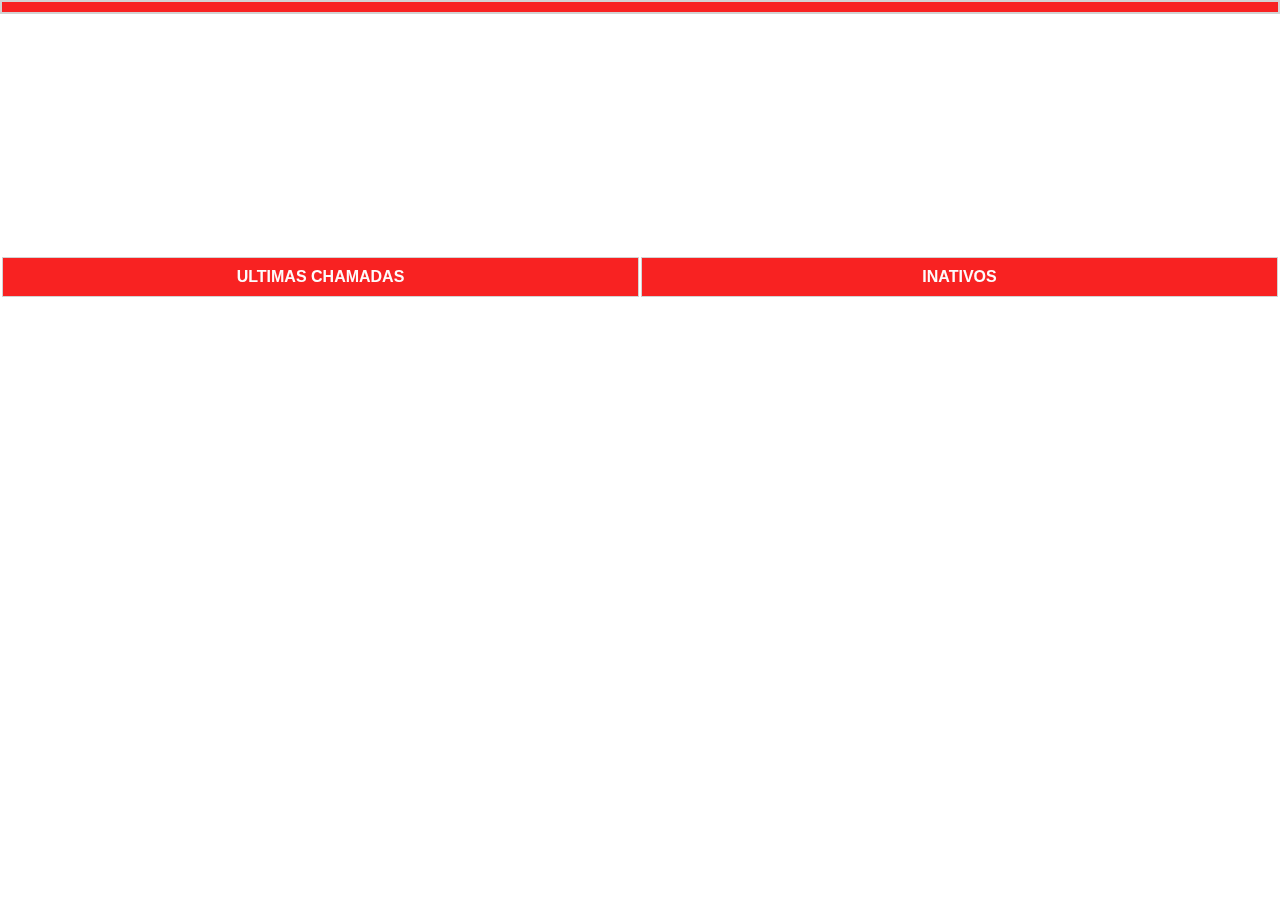
<file: mkdata.html>
<!DOCTYPE html>
<html lang="en">

<head>
    <meta charset="UTF-8">
    <meta name="viewport" content="width=device-width, initial-scale=1.0">
    <meta http-equiv="X-UA-Compatible" content="ie=edge">
 
    <title>Painel de Senhas(CASA CAURN)</title>

    <style>
        body {
            font-family: Arial, Helvetica, sans-serif
        }
    </style>

</head>
<header>
    <audio id="som" autoplay>	  
        <source src="alert.mp3" type="audio/mp3">	  
      </audio>
      <table style="position: fixed; top: 255px; left: 0; right: 0; width: 100%;">
          <tr style="vertical-align:top;">
              <td style="width: 50%; border: solid #d3d3d3 1px; background-color: #f82222; text-align: center; padding: 10px;">
                  <strong style="color: #fdfbfb ;">ULTIMAS CHAMADAS</strong>
              </td>
              <td style="width: 50%; border: solid #d3d3d3 1px; background-color: #f82222; text-align: center; padding: 10px;">
                  <strong style="color: #fdfbfb;">INATIVOS</strong>
              </td>
          </tr>
      </table>
      <table style="position: fixed; top: 300px; left: 0; right: 0; width: 100%;">            
          <tr style="vertical-align:top;">
              <td style="width: 50%;">
                  <table style="width: 100%; font-size: 50px;" id="tableUltimos">
                     
                  </table>
              </td>
              <td style="width: 50%;">
                  <table style="width: 100%; font-size: 50px;" id="tableInativos">
                      
                  </table>
              </td>
          </tr>            
      </table> 		
</header>
<body>	
	
    <div id="divVisor"
        style="position: fixed; top: 0; left: 0; right: 0; border: solid #d3d3d3 2px; text-align: center; font-size: 30px; padding: 5px; background-color: #f82222">
    </div>
    <div id="divTabelaSenhaNome">

    </div>
    
    <script>        

        var url;// = "https://mkhomologa.caurn.com.br/mksaude/ws/";
        //var url = "http://152.250.244.237:8410/mksaude/ws/";

        var countChamada = 0;
        var som = document.getElementById("som");	
        var idConsultorio;
        var idVisor;
		var bxSenha;
        var aSenhasChamar = [];
        var aUltimosChamados = [];
		var aBaixar = [];
        var objChamar = {};   
        var objConsultorio = {};

        var tabelaChamadaSenha = 
            '<table style="position: fixed; top: 45px; left: 0; right: 0; height: 210px;  width: 100%;">'+
                '<tr>'+
                    '<td style="width: 350px; font-size: 100px; text-align: center; padding: 5px;" id="cellSenha">'+
                    '</td>'+
                    '<td style="font-size: 100px; padding: 5px;" id="cellSala">'+                        
                    '</td>'+
                '</tr>'+
            '</table>';
        var tabelaChamadaNome = 
            '<table style="position: fixed; top: 45px; left: 0; right: 0; height: 200px;  width: 100%;">'+
                '<tr>'+
                    '<td style="font-size: 50px; padding: 5px; width: 100%; height: 90px;" id="cellNome">'+
                    '</td>'+                    
                '</tr>'+
                '<tr>'+
                    '<td style="font-size: 50px; padding: 5px; width: 100%; height: 90px;" id="cellSala2">'+
                    '</td>'+                    
                '</tr>'+
            '</table>';

        inicializar();        

        function inicializar() {
            som.load();						
			som.muted = false;
					
            idConsultorio = getParameterByName('consid');
            idVisor = getParameterByName('visid');
			bxSenha = getParameterByName('bxsenha');
			
			if (!bxSenha) {
				bxSenha = 'S';
			}
            carregarServidor();
        }
        function carregarServidor() {
            var xhr = new XMLHttpRequest();
            xhr.addEventListener("readystatechange", function () {
                if (this.readyState === XMLHttpRequest.DONE && this.status === 200) {
                    url = this.responseText;
                    carregarDadosConsultorio();
                    setTimeout('carregarSenhasInativar()', 20000);
                }
            });
            xhr.open("GET", "servidor.txt");
            xhr.setRequestHeader("cache-control", "no-cache");
            xhr.setRequestHeader("content-type", "text/plain");
            xhr.send();
        }

        function carregarDadosConsultorio() {
            var xhr = new XMLHttpRequest();
            xhr.addEventListener("readystatechange", function (event) {
                if (this.readyState === XMLHttpRequest.DONE && this.status === 200) {
                    if (semErros(this.responseText)) {
                        objConsultorio = JSON.parse(this.responseText);
                        if (objConsultorio.vinculadoEstabelecimento === true) {
                            document.getElementById('divVisor').innerHTML = '<strong>O consultório informado faz parte de um estabelecimento!</strong>';
                            document.getElementById('divVisor').style.position = 'fixed';
                            document.getElementById('divVisor').style.top = '50';
                            document.getElementById('divVisor').style.left = '0';
                            document.getElementById('divVisor').style.right = '0';
                            document.getElementById('divVisor').style.border = 'solid #d3d3d3 2px';
                            document.getElementById('divVisor').style.textAlign = 'center';
                            document.getElementById('divVisor').style.fontSize ='30px';
                            document.getElementById('divVisor').style.fontSize ='30px';
                            document.getElementById('divVisor').style.padding = '5px';
                            document.getElementById('divVisor').style.backgroundColor ='#ff6d6d';
                            return;
                        }
                        carregarDadosVisor();
                        carregarInativas();
						while (new Date().getMilliseconds() > 0) {}
                        carregarSenhaChamar();
                    }
                }
            });
                xhr.open("GET", url + "consultorio/byid/" + idConsultorio);
                xhr.setRequestHeader("content-type", "application/json");
                xhr.send();
        }

        function carregarDadosVisor() {
            var xhr = new XMLHttpRequest();
            xhr.addEventListener("readystatechange", function () {
                if (this.readyState === XMLHttpRequest.DONE && this.status === 200) {
                    if (semErros(this.responseText)) {
                        var objVisor = JSON.parse(this.responseText);
                        document.getElementById('divVisor').innerHTML = '<strong>' + objVisor.nome +
                            '</strong>';
                    }
                }
            });
            xhr.open("GET", url + "visor/byid/" + idVisor);
            xhr.setRequestHeader("content-type", "application/json");
            xhr.send();
        }

        function getParameterByName(name, url) {
            if (!url) url = window.location.href;
            name = name.replace(/[\[\]]/g, "\\$&");
            var regex = new RegExp("[?&]" + name + "(=([^&#]*)|&|#|$)"),
                results = regex.exec(url);
            if (!results) return null;
            if (!results[2]) return '';
            return decodeURIComponent(results[2].replace(/\+/g, " "));
        }

        function carregarInativas() {            
            var xhr = new XMLHttpRequest();            
            xhr.addEventListener("readystatechange", function () {
                if (this.readyState === 4) {          
                    if (semErros(this.responseText)) {          
                        var senhasInativas = JSON.parse(this.responseText);                    
                        var tabelaInativos = document.getElementById('tableInativos');
                        var corpoTabela = '';
                        for (i = 0; i < senhasInativas.length; i++) {
                            corpoTabela += '<tr style="vertical-align:top;"><td style="border: solid #d3d3d3 1px; text-align: center;">'+senhasInativas[i].senha+'</td></tr>';
                        }                    
                        tabelaInativos.innerHTML = corpoTabela;
                    }
                }
            });            
            xhr.open("GET", url+"visor/chamadasinativas/"+idConsultorio);
            xhr.setRequestHeader("content-type", "application/json");            
            xhr.send();
        }

        function carregarSenhaChamar() {		
            var xhr = new XMLHttpRequest();
            xhr.addEventListener("readystatechange", function () {
                if (this.readyState === XMLHttpRequest.DONE && this.status === 200) {
                    if (semErros(this.responseText)) {
                        var dados = JSON.parse(this.responseText);						
                        if (dados.length > 0) {								
							var chamou = false;
							for (i = 0; i < dados.length; i++) {
								var y = -1;
								for (j = 0; j < aBaixar.length; j++) {
									if (aBaixar[j].id == dados[i].id) {
										y = j;
										break;
									}
								}								
								if (y == -1) {									
								    chamou = true;									
									objChamar = dados[i];
									som.load();								
									som.play();
									som.muted = false;                                
									chamarSenha();								
									break;
								}
							}								                                							
							if (chamou == false) {
								objChamar = null;								
								setTimeout('carregarSenhaChamar()', 1500);
							}                            
                        } else {
							objChamar = null;
                            limparSenhaChamada();
                            setTimeout('carregarSenhaChamar()', 1500);
                        }
                        listarUltimosChamados();
                    } else {
                        setTimeout('carregarSenhaChamar()', 1500);
                    }
                }
            });
            xhr.open("GET", url + "visor/chamar/" + idVisor + "?" + (new Date()).getTime(), true);
            xhr.setRequestHeader("content-type", "application/json");
            xhr.send();
        }

        function limparSenhaChamada() {
			if (objChamar != null) {
				if ((objConsultorio.params.visor_nome == 'S') && (objChamar.nome_paciente != null)) {
					document.getElementById('cellNome').innerHTML = '';
					document.getElementById('cellSala2').innerHTML = '';
				} else {
					if (document.getElementById('cellSenha') != null) {
						document.getElementById('cellSenha').innerHTML = '';
						document.getElementById('cellSala').innerHTML = '';
					}
				}
			}
        }

        function listarUltimosChamados() {
            var tabela = document.getElementById('tableUltimos');
            var corpoTabela = '';
            for (i = 0; i < aUltimosChamados.length; i++) {

                if ((objConsultorio.params.visor_nome == 'S') && (aUltimosChamados[i].nome_paciente != null)) {
                    corpoTabela +=
                        '<tr style="vertical-align:top;"><td style="font-size: 30px; padding: 20px; border: solid #d3d3d3 1px; color: ' +
                        aUltimosChamados[i].cor_letra_token + '; background-color: ' + aUltimosChamados[i]
                        .cor_fundo_token + ' ">' + aUltimosChamados[i].nome_paciente + ' - (' + aUltimosChamados[i]
                        .nome_sala + ')</td></tr>';
                } else {
                    corpoTabela +=
                        '<tr style="vertical-align:top;"><td style="vertical-align: middle; border: solid #d3d3d3 1px; text-align: center; color: ' +
                        aUltimosChamados[i].cor_letra_token + '; background-color: ' +
                        aUltimosChamados[i].cor_fundo_token + ' ">' + aUltimosChamados[i].senha +
                        '</td><td style="border: solid #d3d3d3 1px; color: ' + aUltimosChamados[i]
                        .cor_letra_token + '; background-color: ' + aUltimosChamados[i].cor_fundo_token +
                        ' ">' + aUltimosChamados[i].nome_sala + '</td></tr>';
                }
            }
            tabela.innerHTML = corpoTabela;
        }

        function chamarSenha() {			
            if ((objConsultorio.params.visor_nome == 'S') && (objChamar.nome_paciente != null)) {
                document.getElementById('divTabelaSenhaNome').innerHTML = tabelaChamadaNome;
                document.getElementById('cellNome').style.color = objChamar.cor_letra_token;
                document.getElementById('cellNome').style.backgroundColor = objChamar.cor_fundo_token;
                document.getElementById('cellSala2').style.color = objChamar.cor_letra_token;
                document.getElementById('cellSala2').style.backgroundColor = objChamar.cor_fundo_token;
                if (countChamada % 2 !== 0) {
                    document.getElementById('cellNome').innerHTML = '';
                } else {
                    document.getElementById('cellNome').innerHTML = '<strong>' + objChamar.nome_paciente + '</strong>';
                }
                /*if (countChamada % 2 !== 0) {
                    document.getElementById('cellSala2').innerHTML = '';
                } else {*/
                document.getElementById('cellSala2').innerHTML = objChamar.nome_sala;
                //}    
            } else {
                document.getElementById('divTabelaSenhaNome').innerHTML = tabelaChamadaSenha;
                document.getElementById('cellSenha').style.color = objChamar.cor_letra_token;
                document.getElementById('cellSenha').style.backgroundColor = objChamar.cor_fundo_token;
                document.getElementById('cellSala').style.color = objChamar.cor_letra_token;
                document.getElementById('cellSala').style.backgroundColor = objChamar.cor_fundo_token;
                if (countChamada % 2 !== 0) {
                    document.getElementById('cellSenha').innerHTML = '';
                } else {
                    document.getElementById('cellSenha').innerHTML = '<strong>' + objChamar.senha + '</strong>';
                }
                if (countChamada % 2 !== 0) {
                    document.getElementById('cellSala').innerHTML = '';
                } else {
                    document.getElementById('cellSala').innerHTML = objChamar.nome_sala;
                }
            }
            countChamada++;
            if (countChamada < 10) {				
                setTimeout('chamarSenha()', 1000);				
            } else {				
                if ((objConsultorio.params.visor_nome == 'S') && (objChamar.nome_paciente != null)) {
                    document.getElementById('cellNome').style.color = '';
                    document.getElementById('cellNome').style.backgroundColor = '';
                    document.getElementById('cellSala2').style.color = '';
                    document.getElementById('cellSala2').style.backgroundColor = '';
                } else {
                    document.getElementById('cellSenha').style.color = '';
                    document.getElementById('cellSenha').style.backgroundColor = '';
                    document.getElementById('cellSala').style.color = '';
                    document.getElementById('cellSala').style.backgroundColor = '';
                }
                limparSenhaChamada();
				if (bxSenha == 'S') {				   
				   baixarSenha(objChamar);					   
				} 
				setTimeout('carregarSenhaChamar()', 1500);				   				 
				if ((aUltimosChamados.length == 0) || (aUltimosChamados[0].id != objChamar.id)) {
					aUltimosChamados.splice(0, 0, objChamar);
					listarUltimosChamados();
				}
                countChamada = 0;
            }
        }
 
        function rgbToHex(color) {
            color = "000000" + parseInt(color).toString(16);
            color = color.substr(-"000000".length);
            return "#" + color;
        }

        function baixarSenha(objSenhaChamada) {
			var objSenhaChamadaTemp = JSON.parse(JSON.stringify(objSenhaChamada));		
			
			aBaixar.push(objSenhaChamadaTemp);			
								
			var xhr = new XMLHttpRequest();
			xhr.addEventListener("readystatechange", function () {
				if (this.readyState === XMLHttpRequest.DONE && this.status === 200) {
					if (semErros(this.responseText)) {													
						for (i = aBaixar.length - 1; i >= 0; i--) { 										
							if (aBaixar[i].id == objSenhaChamadaTemp.id) {
								aBaixar.splice(i, 1);
							}
						}								
					} 
				}
			});
			xhr.open("POST", url + "visor/chamousenha", true);
			xhr.setRequestHeader("content-type", "application/json");
			xhr.send(JSON.stringify(objSenhaChamadaTemp));									
        }

        function carregarSenhasInativar() {
            var xhr = new XMLHttpRequest();
            xhr.addEventListener("readystatechange", function () {
                if (this.readyState === XMLHttpRequest.DONE && this.status === 200) {
                    if (semErros(this.responseText)) {
                        var senhasInativar = JSON.parse(this.responseText);						
                        if (senhasInativar.length > 0) {							
                            for (i = 0; i < senhasInativar.length; i++) {
                                var dataOperacao = senhasInativar[i].dt_operacao;
                                var horaOperacao = senhasInativar[i].hr_operacao;
                                var minutosAdicionar = 3;
                                var data;
                                dataOperacao = dataOperacao.substr(6, 4) + '-' + dataOperacao.substr(3, 2) +
                                    '-' + dataOperacao.substr(0, 2);
                                data = new Date(dataOperacao + 'T' + horaOperacao + 'Z');
                                data = new Date(data.getTime() + minutosAdicionar * 60000);
                                senhasInativar[i].data_js = data.getTime();
                            }							
                            inativarSenhas(senhasInativar);							
                        } else {						
                            setTimeout('carregarSenhasInativar()', 20000);
                        }
                    } else {
                        setTimeout('carregarSenhasInativar()', 20000);
                    }
                }
            });
            xhr.open("GET", url + "visor/getsenhasinativar/" + idVisor + "?" + (new Date()).getTime());
            xhr.setRequestHeader("content-type", "application/json");
            xhr.send();
        }

        function inativarSenhas(senhasInativar) {
            var xhr = new XMLHttpRequest();
            xhr.addEventListener("readystatechange", function () {
                if (this.readyState === XMLHttpRequest.DONE && this.status === 200) {
                    if (semErros(this.responseText)) {
                        carregarInativas();
                        setTimeout('carregarSenhasInativar()', 20000);
                    } else {
                        setTimeout('carregarSenhasInativar()', 20000);
                    }
                }
            });
            xhr.open("POST", url + "visor/inativarsenhas/" + idConsultorio);
            xhr.setRequestHeader("content-type", "application/json");
            xhr.send(JSON.stringify(senhasInativar));
        }

        function semErros(response) {
            if ((response != null) && (JSON.parse(response) != null) && (JSON.parse(response).erro != null)) {
                return false;
            } else {
                return true;
            }
        }
    </script>
</body>

</html>
</file>
